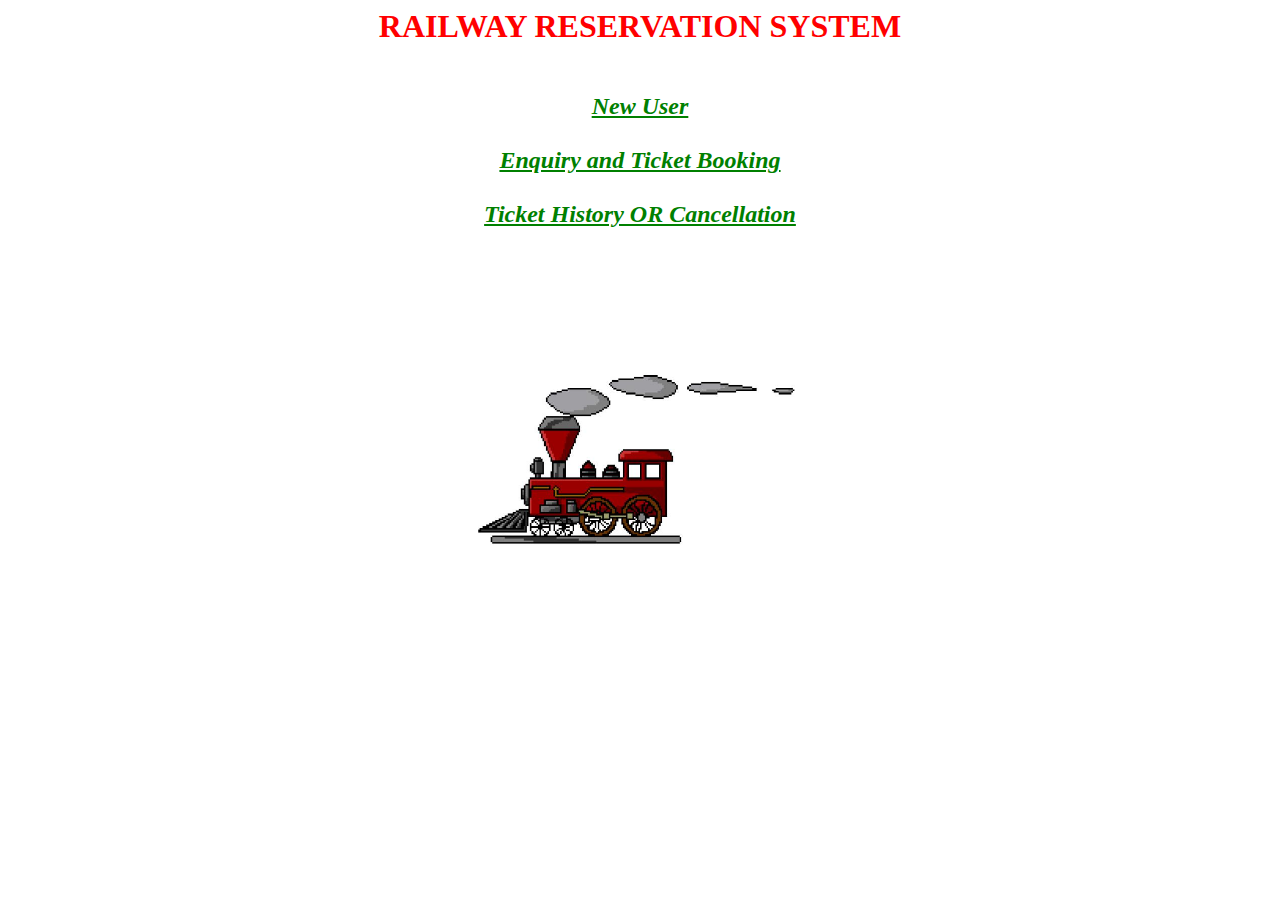
<file: index.html>
<html>

<style>
a:link {
    color: green;
}
a:visited {
    color: hotpink;
}
a:hover {
    color: red;
}
a:active {
    color: blue;
}

</style>

<head>
  <title>RAILWAY RESERVATION SYSTEM</title>
</head>
<body style=" background-image: url(train.jpg);
    height: 100%; 
    background-position: center;
    background-repeat: no-repeat;
    background-size: cover;" >
<div align="CENTER" >
<h1 style="color: red;">RAILWAY RESERVATION SYSTEM</h1>
<div>
<h2 style="font-style: italic;"><br><a href="new_user_form.html">New User </a><br>
<br><a href="enquiry.php" >Enquiry and Ticket Booking </a><br>
<br><a href="user_login.html">Ticket History OR Cancellation </a><br>

</div>
</div>
</body> 
</html>
</file>
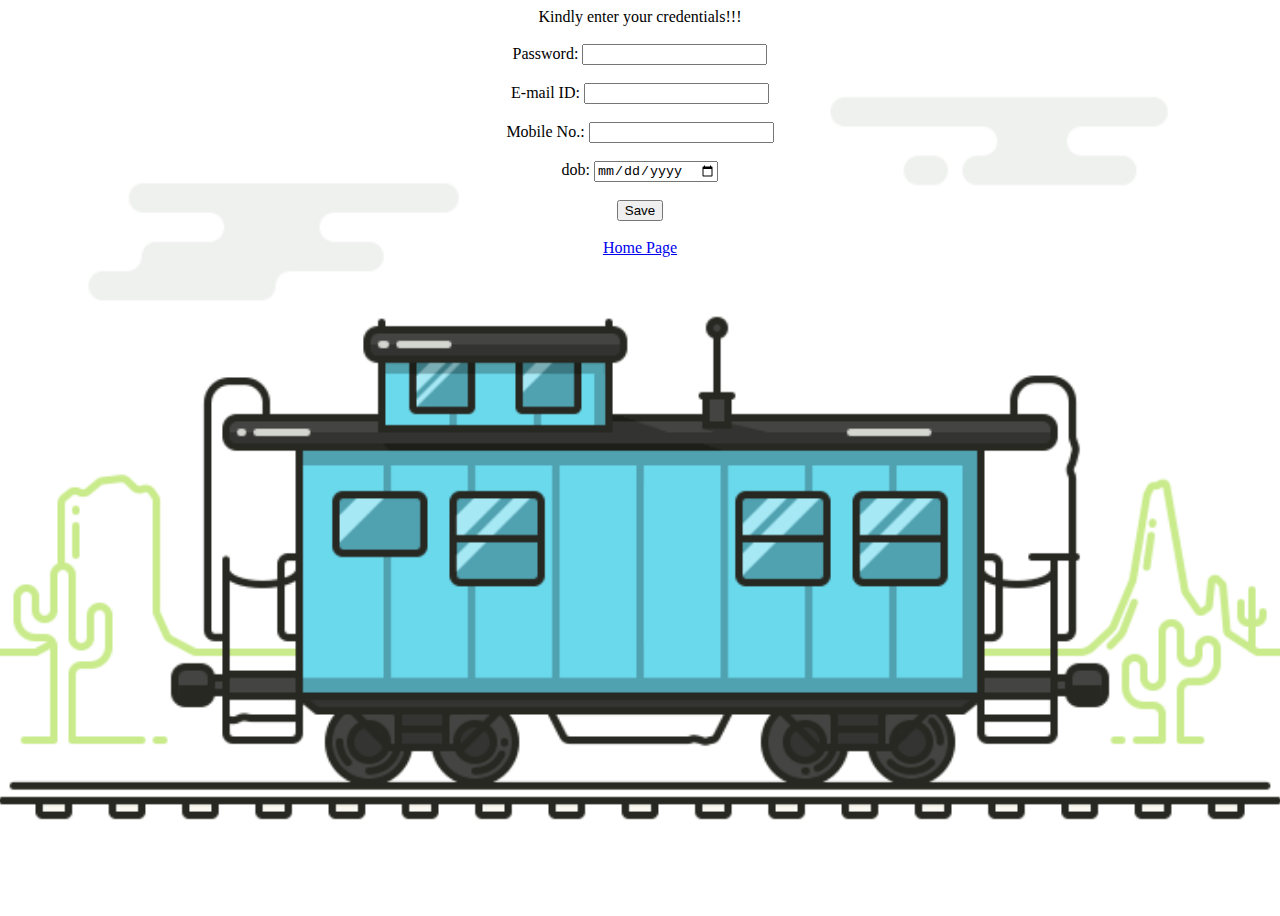
<file: new_user_form.html>
<html>
<body style=" background-image: url(userlogin.jpg);
    height: 100%; 
    background-position: center;
    background-repeat: no-repeat;
    background-size: cover;" >

<form action="new_user_form.php" method="post">
<div align="center">
Kindly enter your credentials!!!<br><br>
Password: <input type="password" name="password" required><br><br>
E-mail ID: <input type="text" name="emailid" required><br><br>
Mobile No.: <input type="text" name="mobileno" required><br><br>
dob: <input type="date" name="dob" required><br><br>

<input type="submit" value="Save"><br><br>

<a href="index.html">Home Page</a>
</div>
</form>

</body>
</html>
</file>
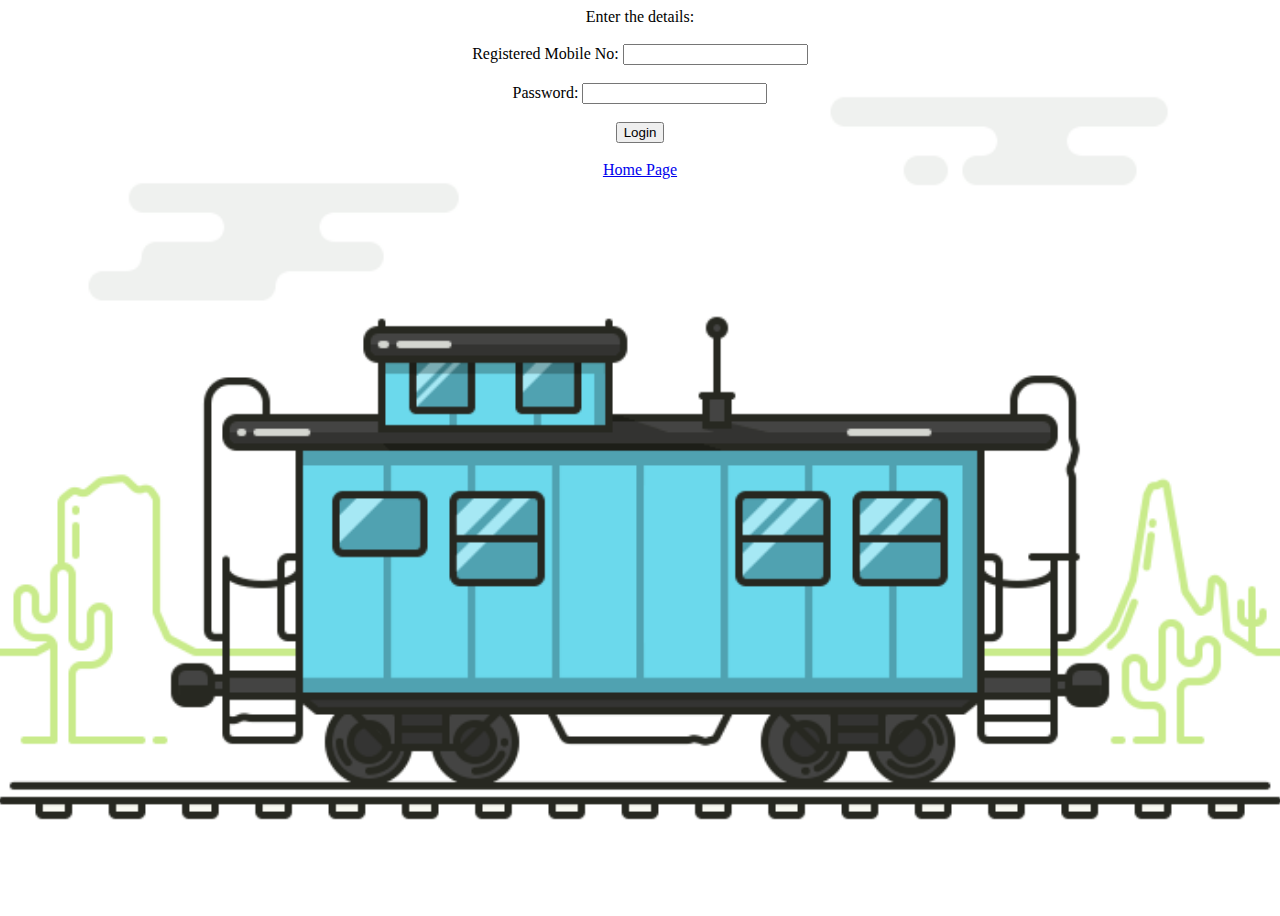
<file: user_login.html>
<html>
<body style=" background-image: url(userlogin.jpg);
    height: 100%; 
    background-position: center;
    background-repeat: no-repeat;
    background-size: cover;" >

<form action="user_login.php" method="post">
<div align="center">
Enter the details:<br><br>
Registered Mobile No: <input type="text" name="mno" required><br><br>
Password: <input type="password" name="password" required><br><br>

<input type="submit" value="Login">



<br><br><a href="index.html">Home Page</a>


</div>
</form>

</body>
</html>
</file>
